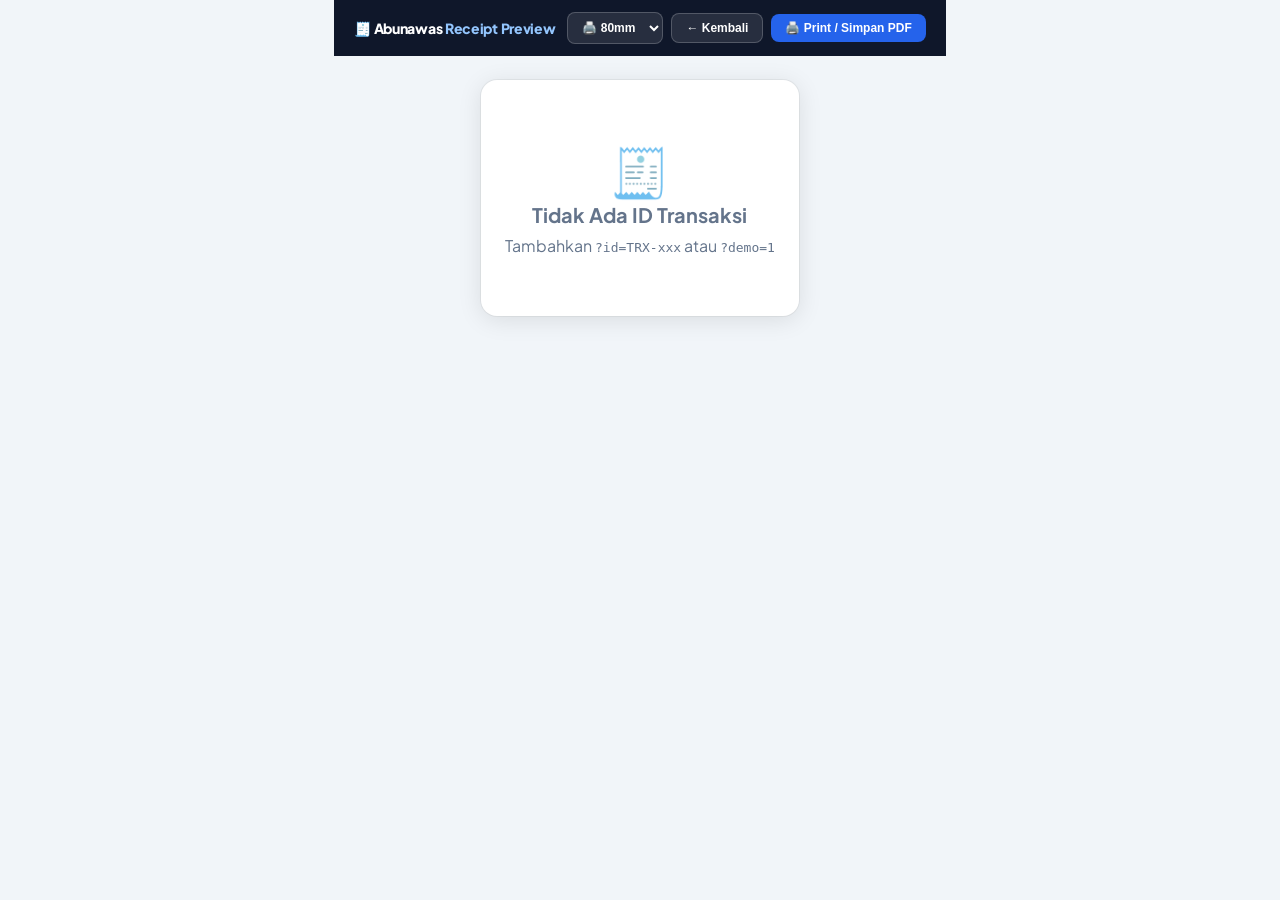
<file: receipt.html>
<!DOCTYPE html>
<!--
  receipt.html
  ─────────────────────────────────────────────────────────────────
  Standalone receipt preview page.
  Used for:
    • Direct URL share: /receipt/receipt.html?id=TRX-001
    • Auto-print from POS after save
    • Developer preview during maintenance
  ─────────────────────────────────────────────────────────────────
  URL params:
    ?id=TRX-001       — show specific transaction
    ?print=1          — auto print on load
    ?mode=58mm        — print mode (58mm | 80mm | a4)
    ?demo=1           — show demo receipt (no app data needed)
  ─────────────────────────────────────────────────────────────────
-->
<html lang="id">
<head>
  <meta charset="UTF-8">
  <meta name="viewport" content="width=device-width, initial-scale=1">
  <meta name="robots" content="noindex">
  <title>Struk — Abunawas</title>

  <!-- Google Fonts (same as main app) -->
  <link href="https://fonts.googleapis.com/css2?family=Plus+Jakarta+Sans:wght@400;500;600;700;800&family=DM+Mono:wght@400;500&display=swap" rel="stylesheet">

  <!-- Receipt Styles -->
  <link rel="stylesheet" href="receipt.css">

  <style>
    /* ── Preview page chrome (screen only, hidden on print) ── */
    body {
      font-family : 'Plus Jakarta Sans', sans-serif;
      background  : #F1F5F9;
      margin      : 0;
      padding     : 0;
    }

    .preview-toolbar {
      background    : #0F172A;
      color         : #fff;
      padding       : 12px 20px;
      display       : flex;
      align-items   : center;
      justify-content: space-between;
      gap           : 12px;
      flex-wrap     : wrap;
      position      : sticky;
      top           : 0;
      z-index       : 100;
    }

    .preview-toolbar-brand {
      font-weight   : 800;
      font-size     : 14px;
      letter-spacing: -0.3px;
    }

    .preview-toolbar-brand span { color: #93C5FD; }

    .preview-actions {
      display : flex;
      gap     : 8px;
      align-items: center;
      flex-wrap: wrap;
    }

    .preview-btn {
      padding       : 7px 14px;
      border-radius : 8px;
      font-size     : 12px;
      font-weight   : 700;
      border        : none;
      cursor        : pointer;
      transition    : all 0.15s;
    }

    .preview-btn-primary {
      background : #2563EB;
      color      : #fff;
    }
    .preview-btn-primary:hover { background: #1D4ED8; }

    .preview-btn-ghost {
      background : rgba(255,255,255,0.1);
      color      : #fff;
      border     : 1px solid rgba(255,255,255,0.2);
    }
    .preview-btn-ghost:hover { background: rgba(255,255,255,0.2); }

    .preview-select {
      padding       : 7px 10px;
      border-radius : 8px;
      font-size     : 12px;
      font-weight   : 700;
      border        : 1px solid rgba(255,255,255,0.2);
      background    : rgba(255,255,255,0.1);
      color         : #fff;
      cursor        : pointer;
      outline       : none;
    }

    .preview-canvas {
      max-width  : 440px;
      margin     : 24px auto;
      padding    : 0 16px 40px;
    }

    .preview-card {
      background    : #fff;
      border-radius : 16px;
      overflow      : hidden;
      box-shadow    : 0 4px 24px rgba(0,0,0,0.1), 0 0 0 1px rgba(0,0,0,0.05);
    }

    .preview-empty {
      text-align  : center;
      padding     : 60px 24px;
      color       : #64748B;
    }

    .preview-empty h2 { font-size: 20px; margin-bottom: 8px; }

    /* hide toolbar on print */
    @media print { .preview-toolbar { display: none !important; } }
  </style>
</head>
<body>

  <!-- Toolbar (hidden on print) -->
  <div class="preview-toolbar">
    <div class="preview-toolbar-brand">
      🧾 Abunawas <span>Receipt Preview</span>
    </div>
    <div class="preview-actions">
      <select class="preview-select" id="mode-select" onchange="onModeChange(this.value)">
        <option value="80mm">🖨️ 80mm</option>
        <option value="58mm">🖨️ 58mm</option>
        <option value="a4">📄 A4</option>
      </select>
      <button class="preview-btn preview-btn-ghost" onclick="window.history.back()">← Kembali</button>
      <button class="preview-btn preview-btn-primary" onclick="doPrint()">🖨️ Print / Simpan PDF</button>
    </div>
  </div>

  <!-- Receipt Canvas -->
  <div class="preview-canvas">
    <div class="preview-card" id="preview-card">
      <div class="preview-empty">
        <div style="font-size:48px;margin-bottom:16px">🧾</div>
        <h2>Receipt Preview</h2>
        <p>Memuat data transaksi...</p>
      </div>
    </div>
  </div>

  <!-- Scripts (load from parent directory) -->
  <script src="receipt-utils.js"></script>
  <script src="receipt-template.js"></script>
  <script src="print.js"></script>

  <script>
    // ── Read URL params ───────────────────────────────────────────
    const params   = new URLSearchParams(location.search);
    const trxId    = params.get('id');
    const autoPrint = params.get('print') === '1';
    const mode     = params.get('mode') || '80mm';
    const isDemo   = params.get('demo') === '1';

    // ── Set print mode ────────────────────────────────────────────
    ReceiptPrint.setMode(mode);
    document.getElementById('mode-select').value = mode;

    // ── Demo transaction (no app data needed) ────────────────────
    const DEMO_TRX = {
      id         : 'TRX-DEMO-001',
      tgl        : new Date().toISOString().slice(0, 10),
      pelanggan  : 'Budi Santoso',
      wa         : '08123456789',
      alamat     : 'Jl. Contoh No. 1, Malang',
      kasir      : 'Admin',
      no_cetak   : '007',
      items      : [
        { barang: 'Banner Flexi 3x1m', qty: 2, harga: 65000, total: 130000 },
        { barang: 'Stiker Vinyl A3', qty: 10, harga: 8500, total: 85000 },
        { barang: 'Cetak Undangan 100pcs', qty: 1, harga: 250000, total: 250000 },
      ],
      total      : 450000,
      dibayar    : 200000,
      sisa       : 250000,
      bayar      : 'DP',
      diskon     : 15000,
      ongkir     : 0,
    };

    const DEMO_TOKO = {
      nama    : 'ABUNAWAS',
      sub     : 'Percetakan & Konveksi',
      tagline : 'Melayani Digital Printing',
      alamat  : 'Jl. Raya Percetakan No. 88, Malang',
      rekening: [
        { bank: 'BCA', no: '1234567890', an: 'CV Abunawas' },
      ],
      qrisImg       : '',
      footerThanks  : 'Terima kasih atas kepercayaan Anda! 🙏',
    };

    // ── Load data from parent localStorage ───────────────────────
    const loadFromStorage = (id) => {
      try {
        const raw  = localStorage.getItem('abunawas_toko');
        const data = raw ? JSON.parse(raw) : null;
        if (!data) return null;

        const trx = (data.trx || []).find(t => t.id === id);
        const toko = data;
        return trx ? { trx, toko } : null;
      } catch (e) {
        return null;
      }
    };

    // ── Render receipt ────────────────────────────────────────────
    const render = () => {
      const card = document.getElementById('preview-card');

      let trx, toko;

      if (isDemo) {
        trx  = DEMO_TRX;
        toko = DEMO_TOKO;
      } else if (trxId) {
        const loaded = loadFromStorage(trxId);
        if (!loaded) {
          card.innerHTML = `
            <div class="preview-empty">
              <div style="font-size:48px">⚠️</div>
              <h2>Transaksi Tidak Ditemukan</h2>
              <p>ID: <code>${trxId}</code></p>
              <p style="margin-top:8px;font-size:12px;color:#94A3B8">
                Pastikan dibuka dari browser yang sama dengan aplikasi kasir.
              </p>
            </div>`;
          return;
        }
        trx  = loaded.trx;
        toko = loaded.toko;
      } else {
        card.innerHTML = `
          <div class="preview-empty">
            <div style="font-size:48px">🧾</div>
            <h2>Tidak Ada ID Transaksi</h2>
            <p>Tambahkan <code>?id=TRX-xxx</code> atau <code>?demo=1</code></p>
          </div>`;
        return;
      }

      // Render by mode
      const html = mode === '58mm'
        ? ReceiptTemplate.buildThermal58(trx, toko)
        : ReceiptTemplate.build(trx, toko, 'HARGA.jpg');

      card.innerHTML = html;

      // Auto print if param set
      if (autoPrint) {
        setTimeout(() => doPrint(), 800);
      }
    };

    // ── Print ─────────────────────────────────────────────────────
    const doPrint = () => {
      window.print();
    };

    const onModeChange = (newMode) => {
      ReceiptPrint.setMode(newMode);
      render(); // re-render with new mode
    };

    // ── Init ──────────────────────────────────────────────────────
    render();
  </script>

</body>
</html>
</file>
<file: receipt.css>
/* ═══════════════════════════════════════════════════════
   receipt.css — Style Struk / Nota Abunawas Kasir
   ═══════════════════════════════════════════════════════ */

/* ── Reset & Font ── */
*, *::before, *::after { box-sizing: border-box; margin: 0; padding: 0; }

body {
  font-family: 'Plus Jakarta Sans', 'Segoe UI', Arial, sans-serif;
  background: #f0f2f5;
  min-height: 100vh;
  display: flex;
  flex-direction: column;
  align-items: center;
  padding: 24px 16px;
  color: #1e2432;
}

/* ── Container Utama ── */
.receipt-wrapper {
  width: 100%;
  max-width: 420px;
  display: flex;
  flex-direction: column;
  gap: 12px;
}

/* ── Kartu Struk ── */
.receipt-card {
  background: #ffffff;
  border-radius: 20px;
  box-shadow: 0 4px 24px rgba(0,0,0,0.10);
  overflow: hidden;
  padding: 28px 24px;
  position: relative;
}

/* ── Header Toko ── */
.receipt-header {
  text-align: center;
  padding-bottom: 20px;
  border-bottom: 2px dashed #e2e8f0;
  margin-bottom: 20px;
}

.receipt-logo {
  width: 72px;
  height: 72px;
  object-fit: contain;
  border-radius: 12px;
  margin-bottom: 10px;
  display: block;
  margin-left: auto;
  margin-right: auto;
}

.receipt-store-name {
  font-size: 20px;
  font-weight: 900;
  letter-spacing: -0.5px;
  color: #1e2432;
}

.receipt-store-sub {
  font-size: 13px;
  color: #64748b;
  font-weight: 600;
  margin-top: 4px;
}

/* ── Badge Status ── */
.receipt-badge {
  display: inline-flex;
  align-items: center;
  gap: 6px;
  padding: 5px 14px;
  border-radius: 99px;
  font-size: 11px;
  font-weight: 800;
  letter-spacing: 0.5px;
  text-transform: uppercase;
  margin-top: 10px;
}
.badge-lunas  { background: #dcfce7; color: #16a34a; }
.badge-dp     { background: #fef9c3; color: #ca8a04; }
.badge-hutang { background: #fee2e2; color: #dc2626; }

/* ── Info Transaksi ── */
.receipt-meta {
  display: flex;
  flex-direction: column;
  gap: 8px;
  margin-bottom: 20px;
}

.receipt-meta-row {
  display: flex;
  justify-content: space-between;
  align-items: flex-start;
  font-size: 13px;
}

.receipt-meta-label {
  color: #64748b;
  font-weight: 600;
  flex-shrink: 0;
  margin-right: 12px;
}

.receipt-meta-value {
  color: #1e2432;
  font-weight: 700;
  text-align: right;
  word-break: break-word;
}

/* ── Divider ── */
.receipt-divider {
  border: none;
  border-top: 2px dashed #e2e8f0;
  margin: 16px 0;
}

/* ── Tabel Item ── */
.receipt-items {
  width: 100%;
  border-collapse: collapse;
  margin-bottom: 16px;
}

.receipt-items thead th {
  font-size: 11px;
  font-weight: 800;
  text-transform: uppercase;
  letter-spacing: 0.5px;
  color: #64748b;
  padding: 8px 0;
  border-bottom: 1px solid #e2e8f0;
  text-align: left;
}

.receipt-items thead th:last-child,
.receipt-items tbody td:last-child {
  text-align: right;
}

.receipt-items tbody tr + tr td {
  border-top: 1px solid #f1f5f9;
}

.receipt-items tbody td {
  padding: 10px 0;
  font-size: 13px;
  vertical-align: top;
  color: #1e2432;
}

.receipt-item-name { font-weight: 700; }
.receipt-item-sub  { font-size: 11px; color: #94a3b8; margin-top: 2px; font-weight: 600; }

.receipt-items tfoot td {
  padding: 8px 0;
  font-size: 13px;
}

/* ── Total ── */
.receipt-total-section {
  background: #eff6ff;
  border: 1px solid rgba(59,130,246,0.2);
  border-radius: 14px;
  padding: 16px;
  margin-bottom: 16px;
}

.receipt-total-row {
  display: flex;
  justify-content: space-between;
  font-size: 13px;
  padding: 4px 0;
}
.receipt-total-row .lbl { color: #64748b; font-weight: 600; }
.receipt-total-row .val { font-weight: 700; font-family: 'DM Mono', monospace; color: #1e2432; }

.receipt-grand-total {
  display: flex;
  justify-content: space-between;
  align-items: center;
  border-top: 1.5px solid rgba(59,130,246,0.3);
  margin-top: 10px;
  padding-top: 12px;
}
.receipt-grand-total .lbl {
  font-size: 15px;
  font-weight: 900;
  color: #1e40af;
}
.receipt-grand-total .val {
  font-size: 22px;
  font-weight: 900;
  color: #1e40af;
  font-family: 'DM Mono', monospace;
  letter-spacing: -0.5px;
}

/* ── Sisa Piutang ── */
.receipt-sisa {
  background: #fff7ed;
  border: 1px solid rgba(251,146,60,0.3);
  border-radius: 12px;
  padding: 14px;
  margin-bottom: 16px;
  display: flex;
  justify-content: space-between;
  align-items: center;
}
.receipt-sisa .lbl { font-size: 13px; font-weight: 700; color: #c2410c; }
.receipt-sisa .val { font-size: 18px; font-weight: 900; color: #c2410c; font-family: 'DM Mono', monospace; }

/* ── Catatan ── */
.receipt-note {
  background: #f8fafc;
  border-left: 4px solid #3b82f6;
  border-radius: 0 10px 10px 0;
  padding: 12px 14px;
  font-size: 12px;
  color: #475569;
  font-weight: 600;
  margin-bottom: 16px;
  line-height: 1.5;
}

/* ── Rekening Bank ── */
.receipt-bank-section {
  margin-bottom: 16px;
}
.receipt-bank-title {
  font-size: 11px;
  font-weight: 800;
  text-transform: uppercase;
  letter-spacing: 0.5px;
  color: #94a3b8;
  margin-bottom: 8px;
}
.receipt-bank-item {
  display: flex;
  justify-content: space-between;
  background: #f8fafc;
  border: 1px solid #e2e8f0;
  border-radius: 10px;
  padding: 10px 14px;
  margin-bottom: 6px;
  font-size: 13px;
}
.receipt-bank-item .bank-name { font-weight: 800; color: #1e2432; }
.receipt-bank-item .bank-no   { font-family: 'DM Mono', monospace; color: #3b82f6; font-weight: 700; letter-spacing: 0.5px; }
.receipt-bank-item .bank-an   { font-size: 11px; color: #64748b; font-weight: 600; margin-top: 2px; }

/* ── QRIS ── */
.receipt-qris {
  text-align: center;
  margin-bottom: 16px;
}
.receipt-qris img {
  max-width: 160px;
  height: auto;
  border-radius: 12px;
  border: 1px solid #e2e8f0;
  box-shadow: 0 2px 8px rgba(0,0,0,0.08);
}
.receipt-qris-label {
  font-size: 11px;
  font-weight: 700;
  color: #94a3b8;
  margin-top: 6px;
  text-transform: uppercase;
  letter-spacing: 0.5px;
}

/* ── Footer Terima Kasih ── */
.receipt-footer {
  text-align: center;
  padding-top: 20px;
  border-top: 2px dashed #e2e8f0;
}
.receipt-footer-emoji { font-size: 28px; margin-bottom: 6px; }
.receipt-footer-msg {
  font-size: 14px;
  font-weight: 800;
  color: #1e2432;
}
.receipt-footer-sub {
  font-size: 12px;
  color: #94a3b8;
  font-weight: 600;
  margin-top: 4px;
}

/* ── Tombol Aksi ── */
.receipt-actions {
  display: flex;
  gap: 10px;
  flex-wrap: wrap;
}

.btn-receipt {
  flex: 1;
  min-width: 120px;
  padding: 14px 16px;
  border: none;
  border-radius: 14px;
  font-family: 'Plus Jakarta Sans', sans-serif;
  font-size: 14px;
  font-weight: 800;
  cursor: pointer;
  transition: all 0.2s ease;
  display: flex;
  align-items: center;
  justify-content: center;
  gap: 8px;
}
.btn-receipt:active { transform: scale(0.97); }

.btn-print {
  background: linear-gradient(135deg, #2563eb, #1d4ed8);
  color: #fff;
  box-shadow: 0 4px 16px rgba(37,99,235,0.35);
}
.btn-print:hover { box-shadow: 0 6px 20px rgba(37,99,235,0.45); }

.btn-whatsapp {
  background: linear-gradient(135deg, #16a34a, #15803d);
  color: #fff;
  box-shadow: 0 4px 16px rgba(22,163,74,0.35);
}
.btn-whatsapp:hover { box-shadow: 0 6px 20px rgba(22,163,74,0.45); }

.btn-pdf {
  background: linear-gradient(135deg, #dc2626, #b91c1c);
  color: #fff;
  box-shadow: 0 4px 16px rgba(220,38,38,0.3);
}
.btn-pdf:hover { box-shadow: 0 6px 20px rgba(220,38,38,0.4); }

.btn-back {
  background: #f1f5f9;
  color: #475569;
  border: 1px solid #e2e8f0;
}
.btn-back:hover { background: #e2e8f0; }

/* ── Toast Notifikasi ── */
#toast {
  position: fixed;
  bottom: 24px;
  left: 50%;
  transform: translateX(-50%) translateY(80px);
  background: #1e2432;
  color: #fff;
  padding: 12px 24px;
  border-radius: 12px;
  font-size: 14px;
  font-weight: 700;
  z-index: 9999;
  transition: transform 0.3s ease;
  white-space: nowrap;
  pointer-events: none;
}
#toast.show { transform: translateX(-50%) translateY(0); }

/* ── Print Mode ── */
@media print {
  body {
    background: #fff;
    padding: 0;
  }

  .receipt-wrapper {
    max-width: 100%;
    gap: 0;
  }

  .receipt-card {
    box-shadow: none;
    border-radius: 0;
    padding: 16px 12px;
  }

  .receipt-actions { display: none !important; }

  #toast { display: none !important; }

  .receipt-store-name { font-size: 16px; }
  .receipt-grand-total .val { font-size: 18px; }
}

/* ── Responsive ── */
@media (max-width: 480px) {
  body { padding: 12px 8px; }
  .receipt-card { padding: 20px 16px; }
  .receipt-actions { flex-direction: column; }
  .btn-receipt { min-width: 100%; }
}
</file>
